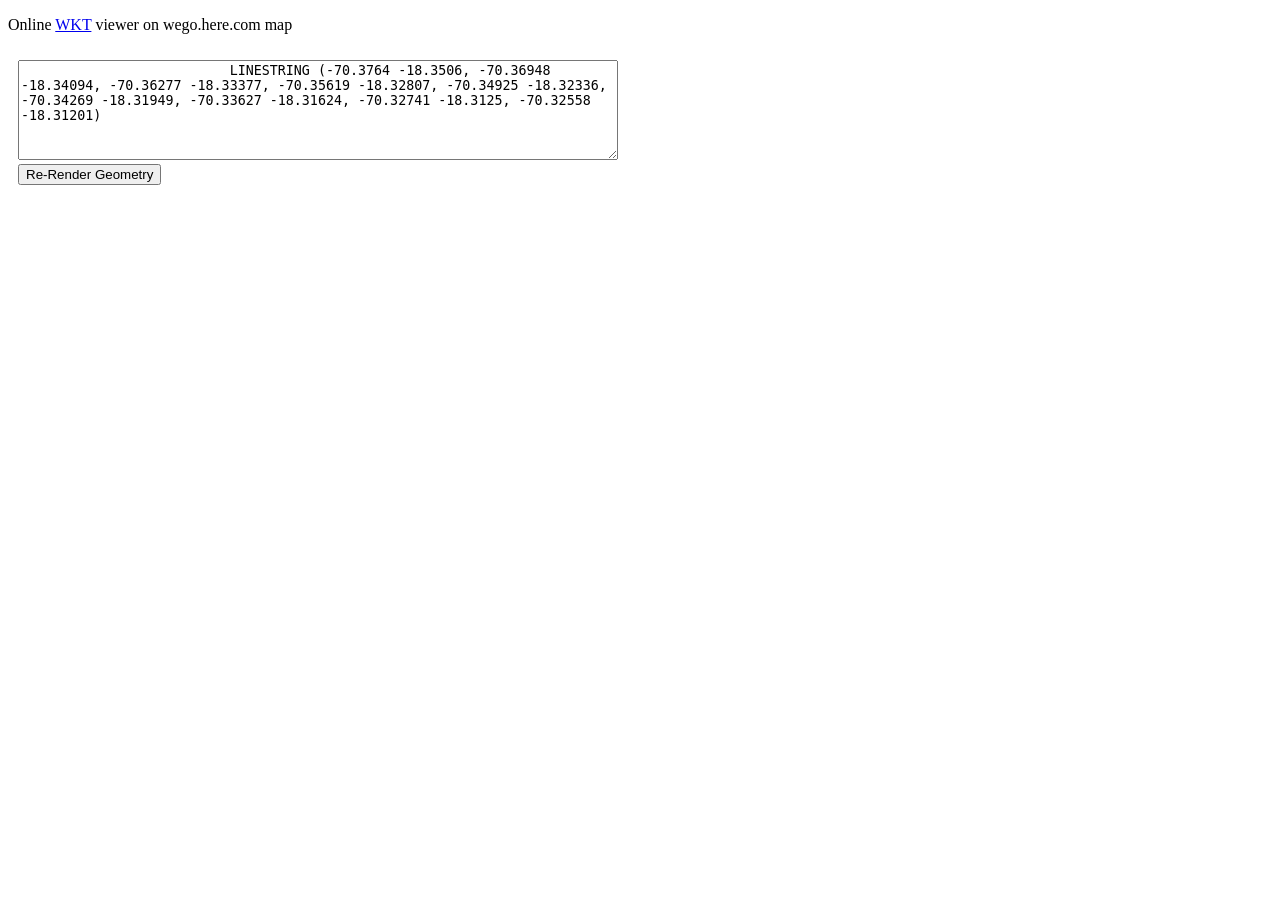
<file: wkt/index.html>
<!DOCTYPE html>
<html>
  <head>
    <title>WKT online viewer</title>
  <meta name="viewport" content="initial-scale=1.0, width=device-width" />
  <meta charset="utf-8"/>
  <script src="//js.api.here.com/v3/3.0/mapsjs-core.js"  type="text/javascript" charset="utf-8"></script>
  <script src="//js.api.here.com/v3/3.0/mapsjs-service.js" type="text/javascript" charset="utf-8"></script>
    <script type="text/javascript" src="https://js.api.here.com/v3/3.0/mapsjs-ui.js"></script>
    <script type="text/javascript" src="https://js.api.here.com/v3/3.0/mapsjs-mapevents.js"></script>

    <style>
* {
    box-sizing: border-box;
}

.row {
    display: flex;
}

/* Create two equal columns that sits next to each other */
.column {
    flex: 50%;
    padding: 10px;
    height: 300px; /* Should be removed. Only for demonstration */
}
</style>
  </head>
  <body>
     <div class="info">
    <p>
      Online <a href="https://en.wikipedia.org/wiki/Well-known_text">WKT</a> viewer on wego.here.com map
    </p>
</div> 
          <div class="row" >                  
                  <div class="column" >
                          <textarea type="text" id="inptWkt" style="width: 600px; height: 100px">
                          LINESTRING (-70.3764 -18.3506, -70.36948 -18.34094, -70.36277 -18.33377, -70.35619 -18.32807, -70.34925 -18.32336, -70.34269 -18.31949, -70.33627 -18.31624, -70.32741 -18.3125, -70.32558 -18.31201)
                          </textarea>
                          <br/>
                          <div>         
                          <button onclick='reRender()'>Re-Render Geometry</button>
                    </div>
                    <div class="column">
                        <div style="width: 640px; height: 480px" id="mapContainer"></div>
                    </div>
                  </div>
          </div>

        <script>
                var map = new H.Map (
                        document.getElementById('mapContainer'),
                        new H.service.Platform({
                          'app_id': 'N02s66yLq69SoNLWF1G7',
                          'app_code': '1KatCns0hJ5MRqC0M6XNlA',
                          useHTTPS: true
                        }).createDefaultLayers().normal.map
                );
                var behavior = new H.mapevents.Behavior(new H.mapevents.MapEvents(map));
          
                function reRender() {
                        map.clearContent();
                        map.removeObjects(map.getObjects());

                        let geo = H.util.wkt.toGeometry(document.getElementById("inptWkt").value.trim());
                        
                        map.setZoom(-2.718 * Math.log2(0.5 * (geo.getBounds().getHeight() + geo.getBounds().getWidth())));                                            
                        map.setCenter(geo.getBounds().getCenter());                       
                       

                        try { map.addObject(new H.map.Marker(geo)); return 1;} catch (e) {console.log(e);}
                        try { map.addObject(new H.map.Polyline(geo)); return 2;} catch (e) {console.log(e);}
                        try { map.addObject(new H.map.Polygon(geo)); return 3;} catch (e) {console.log(e);}
                }
          
                if (!(!window.location.search )) {
                  let s = new URLSearchParams(window.location.search);
                  let wkt = s.get('wkt');
                  if (!(!wkt)) {
                    document.getElementById("inptWkt").value = unescape(wkt);
                  }
                }
          
                reRender();
  </script>
  </body>
</html>
</file>
